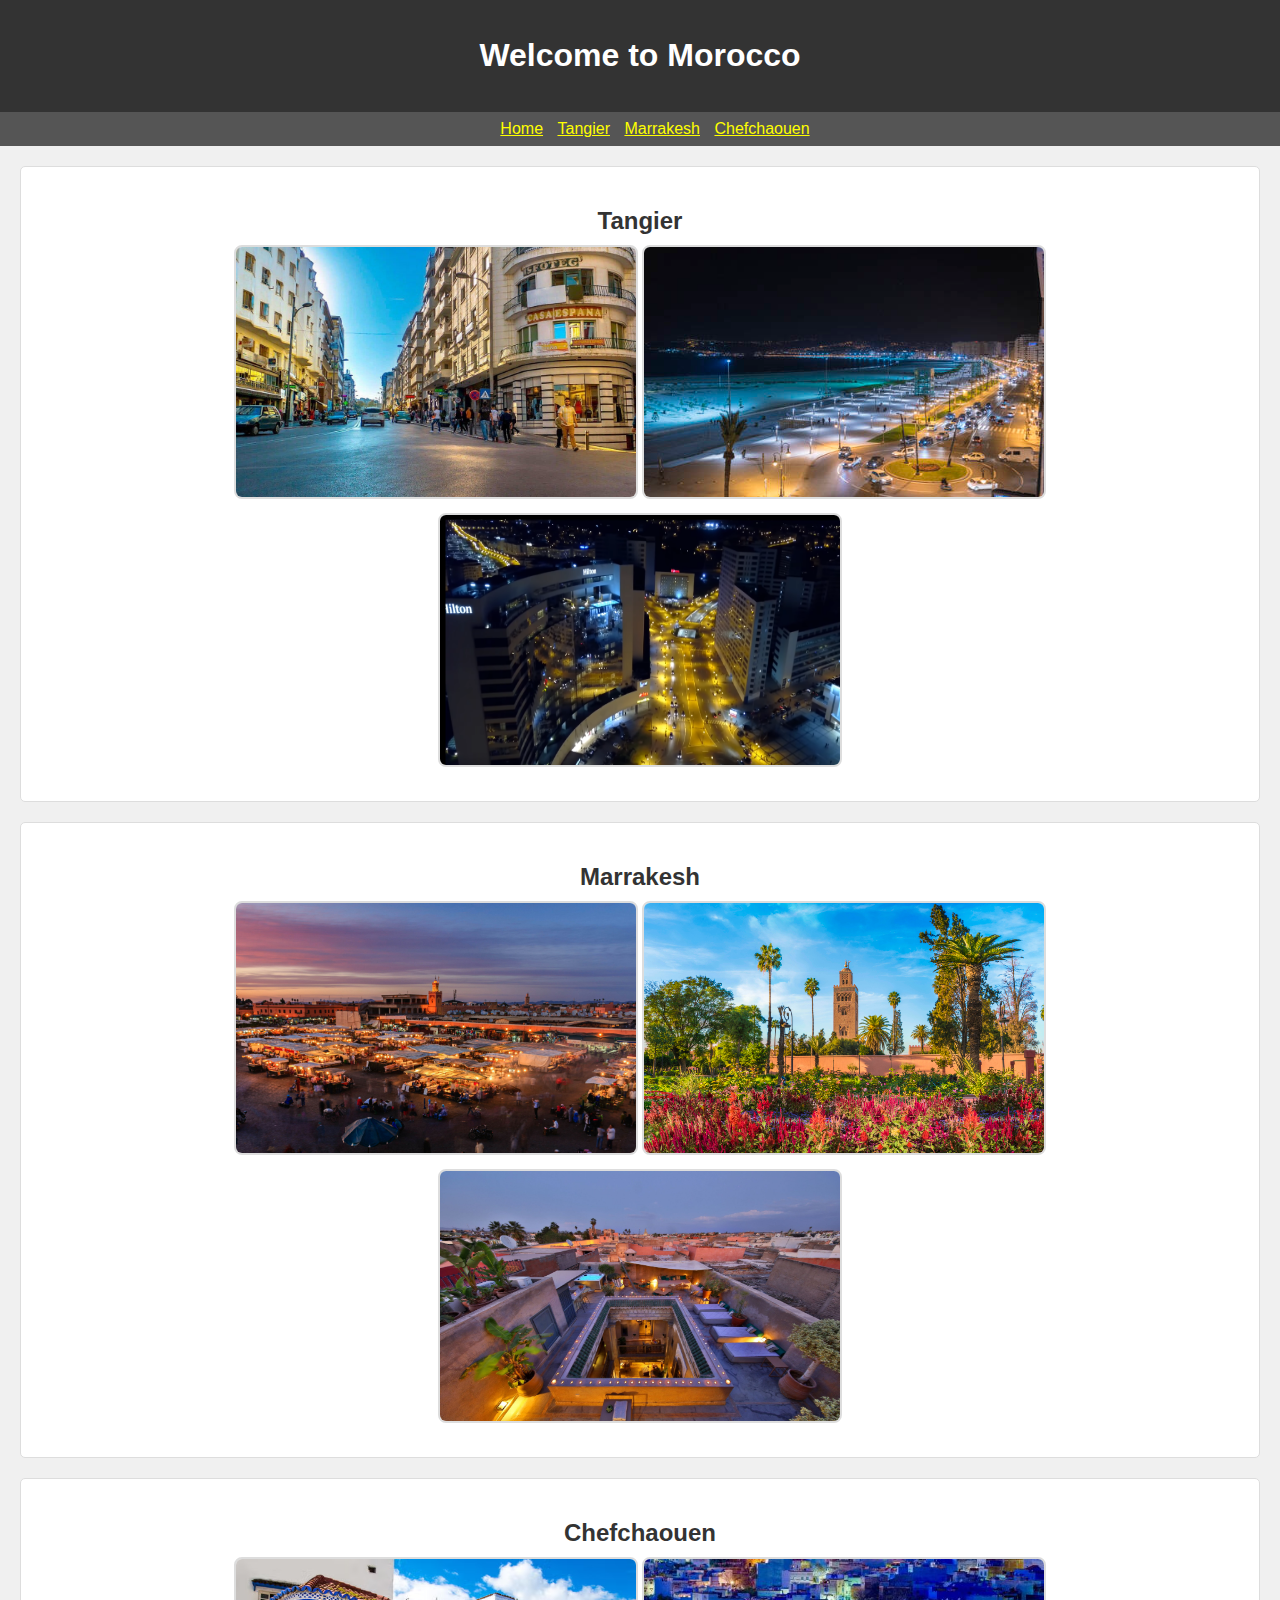
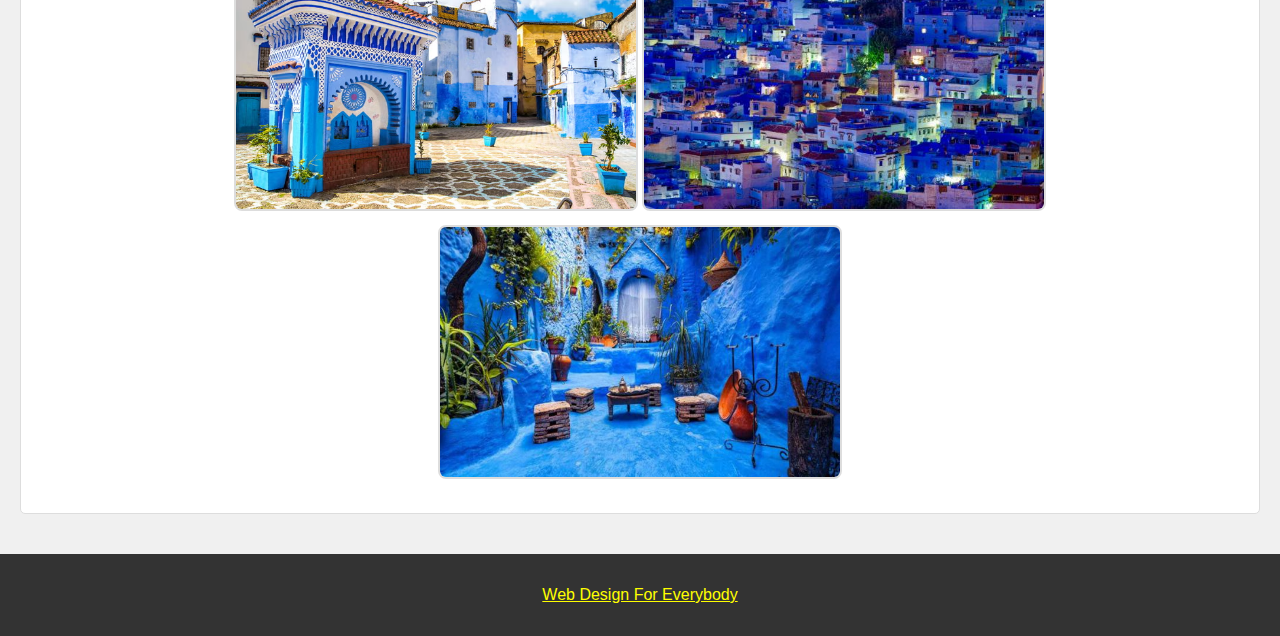
<file: Introduction_to_CSS3/Week_4/index.html>
<!doctype html>
<html lang="en">
  <head>
    <meta charset="UTF-8" />
    <meta name="viewport" content="width=device-width, initial-scale=1.0" />
    <title>Welcome to Morocco</title>
    <link rel="stylesheet" href="style.css" />
  </head>

  <body>
    <header>
      <h1>Welcome to Morocco</h1>
    </header>

    <nav>
      <ul>
        <li><a href="index.html">Home</a></li>
        <li><a href="tangier.html">Tangier</a></li>
        <li><a href="marrakesh.html">Marrakesh</a></li>
        <li><a href="chefchaouen.html">Chefchaouen</a></li>
      </ul>
    </nav>

    <main>
      <section id="section1">
        <h2>Tangier</h2>
        <img
          src="images\Medina-of-Tangier.jpg"
          alt="Medina of Tangier"
          width="400"
          height="250"
        />
        <img
          src="images/Marina-Bay.jpg"
          alt="Marina Bay"
          width="400"
          height="250"
        />
        <img
          src="images\Tanger-Railway.png"
          alt="Tangier Railway"
          width="400"
          height="250"
        />
      </section>

      <section id="section2">
        <h2>Marrakesh</h2>
        <img
          src="images\Jamaa-El-Fna.jpg"
          alt="Jamaa El Fna"
          width="400"
          height="250"
        />
        <img
          src="images/El-Koutoubia.jpeg"
          alt="El Koutoubia"
          width="400"
          height="250"
        />
        <img
          src="images/El-Ryad.jpg"
          alt="El Ryad"
          width="400"
          height="250"
        />
      </section>

      <section id="section3">
        <h2>Chefchaouen</h2>
        <img
          src="images/Blue-Yard.avif"
          alt="Blue Yard"
          width="400"
          height="250"
        />
        <img
          src="images/Blue-City.jpg"
          alt="Blue City"
          width="400"
          height="250"
        />
        <img
          src="images/Blue-Houses.jpg"
          alt="Blue Houses"
          width="400"
          height="250"
        />
      </section>
    </main>

    <footer>
      <p><a href="https://intro-webdesign.com/">Web Design For Everybody</a></p>
    </footer>
  </body>
</html>
</file>
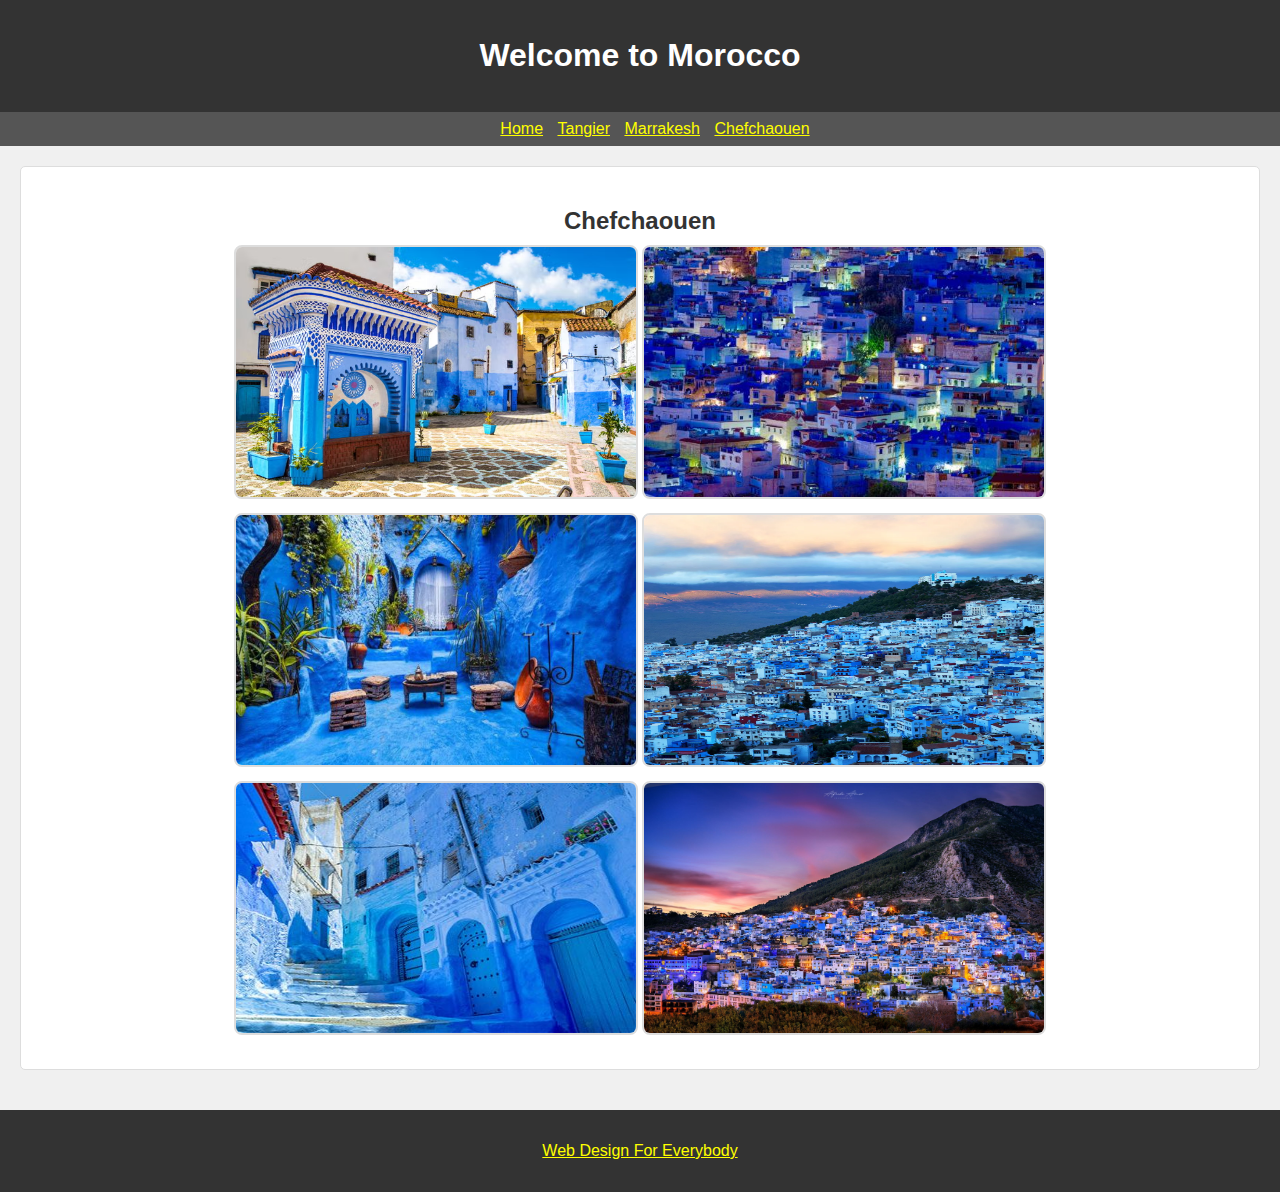
<file: Introduction_to_CSS3/Week_4/chefchaouen.html>
<!doctype html>
<html lang="en">
  <head>
    <meta charset="UTF-8" />
    <meta name="viewport" content="width=device-width, initial-scale=1.0" />
    <title>Welcome to Morocco</title>
    <link rel="stylesheet" href="style.css" />
  </head>

  <body>
    <header>
      <h1>Welcome to Morocco</h1>
    </header>

    <nav>
      <ul>
        <li><a href="index.html">Home</a></li>
        <li><a href="tangier.html">Tangier</a></li>
        <li><a href="marrakesh.html">Marrakesh</a></li>
        <li><a href="#section1">Chefchaouen</a></li>
      </ul>
    </nav>

    <main>
      <section id="section1">
        <h2>Chefchaouen</h2>
        <img
          src="images/Blue-Yard.avif"
          alt="Blue Yard"
          width="400"
          height="250"
        />
        <img
          src="images/Blue-City.jpg"
          alt="Blue City"
          width="400"
          height="250"
        />
        <img
          src="images/Blue-Houses.jpg"
          alt="Blue Houses"
          width="400"
          height="250"
        />
        <img
          src="images/Blue-Sky.webp"
          alt="Blue Sky"
          width="400"
          height="250"
        />
        <img
          src="images/Blue-Streets.jpg"
          alt="Blue Streets"
          width="400"
          height="250"
        />
        <img
          src="images/Blue-Night.jpg"
          alt="Blue Night"
          width="400"
          height="250"
        />
      </section>
    </main>

    <footer>
      <p><a href="https://intro-webdesign.com/">Web Design For Everybody</a></p>
    </footer>
  </body>
</html>
</file>
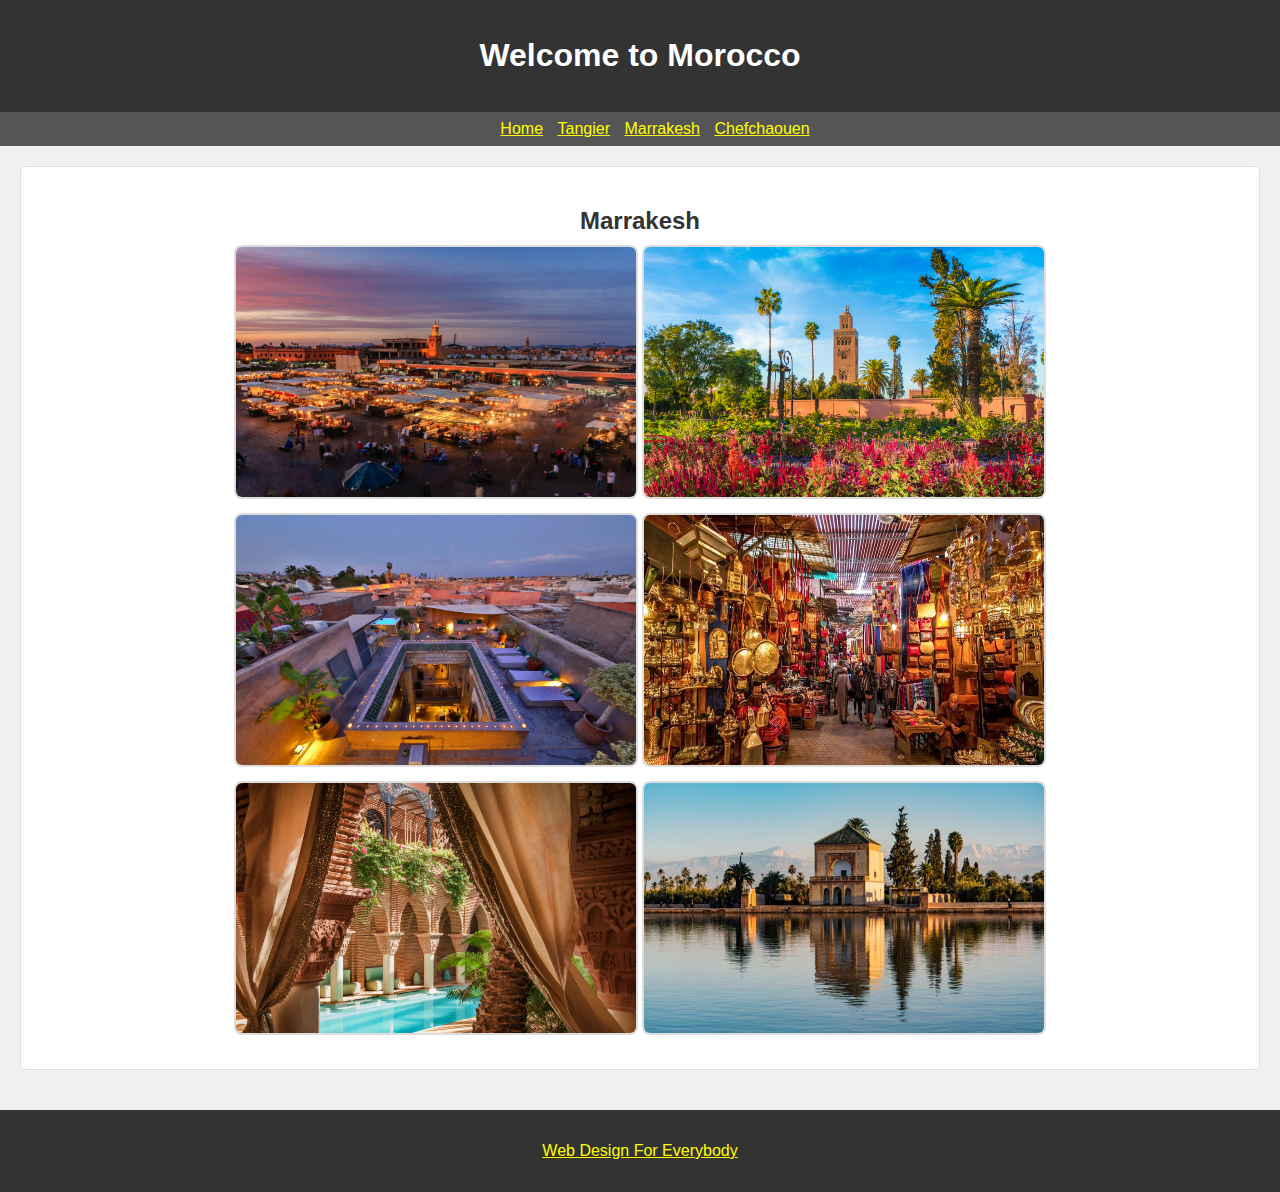
<file: Introduction_to_CSS3/Week_4/marrakesh.html>
<!doctype html>
<html lang="en">
  <head>
    <meta charset="UTF-8" />
    <meta name="viewport" content="width=device-width, initial-scale=1.0" />
    <title>Welcome to Morocco</title>
    <link rel="stylesheet" href="style.css" />
  </head>

  <body>
    <header>
      <h1>Welcome to Morocco</h1>
    </header>

    <nav>
      <ul>
        <li><a href="index.html">Home</a></li>
        <li><a href="tangier.html">Tangier</a></li>
        <li><a href="#section1">Marrakesh</a></li>
        <li><a href="chefchaouen.html">Chefchaouen</a></li>
      </ul>
    </nav>

    <main>
      <section id="section1">
        <h2>Marrakesh</h2>
        <img
          src="images\Jamaa-El-Fna.jpg"
          alt="Jamaa El Fna"
          width="400"
          height="250"
        />
        <img
          src="images\El-Koutoubia.jpeg"
          alt="El Koutoubia"
          width="400"
          height="250"
        />
        <img
          src="images/El-Ryad.jpg"
          alt="El Ryad"
          width="400"
          height="250"
        />
        <img
          src="images/Bazzar.jpg"
          alt="Bazzar"
          width="400"
          height="250"
        />
        <img
          src="images/Sultana-Riad.webp"
          alt="Sultana Riad"
          width="400"
          height="250"
        />
        <img
          src="images/Menara-Gardens.jpg"
          alt="Menara Gardens"
          width="400"
          height="250"
        />
      </section>
    </main>

    <footer>
      <p><a href="https://intro-webdesign.com/">Web Design For Everybody</a></p>
    </footer>
  </body>
</html>
</file>
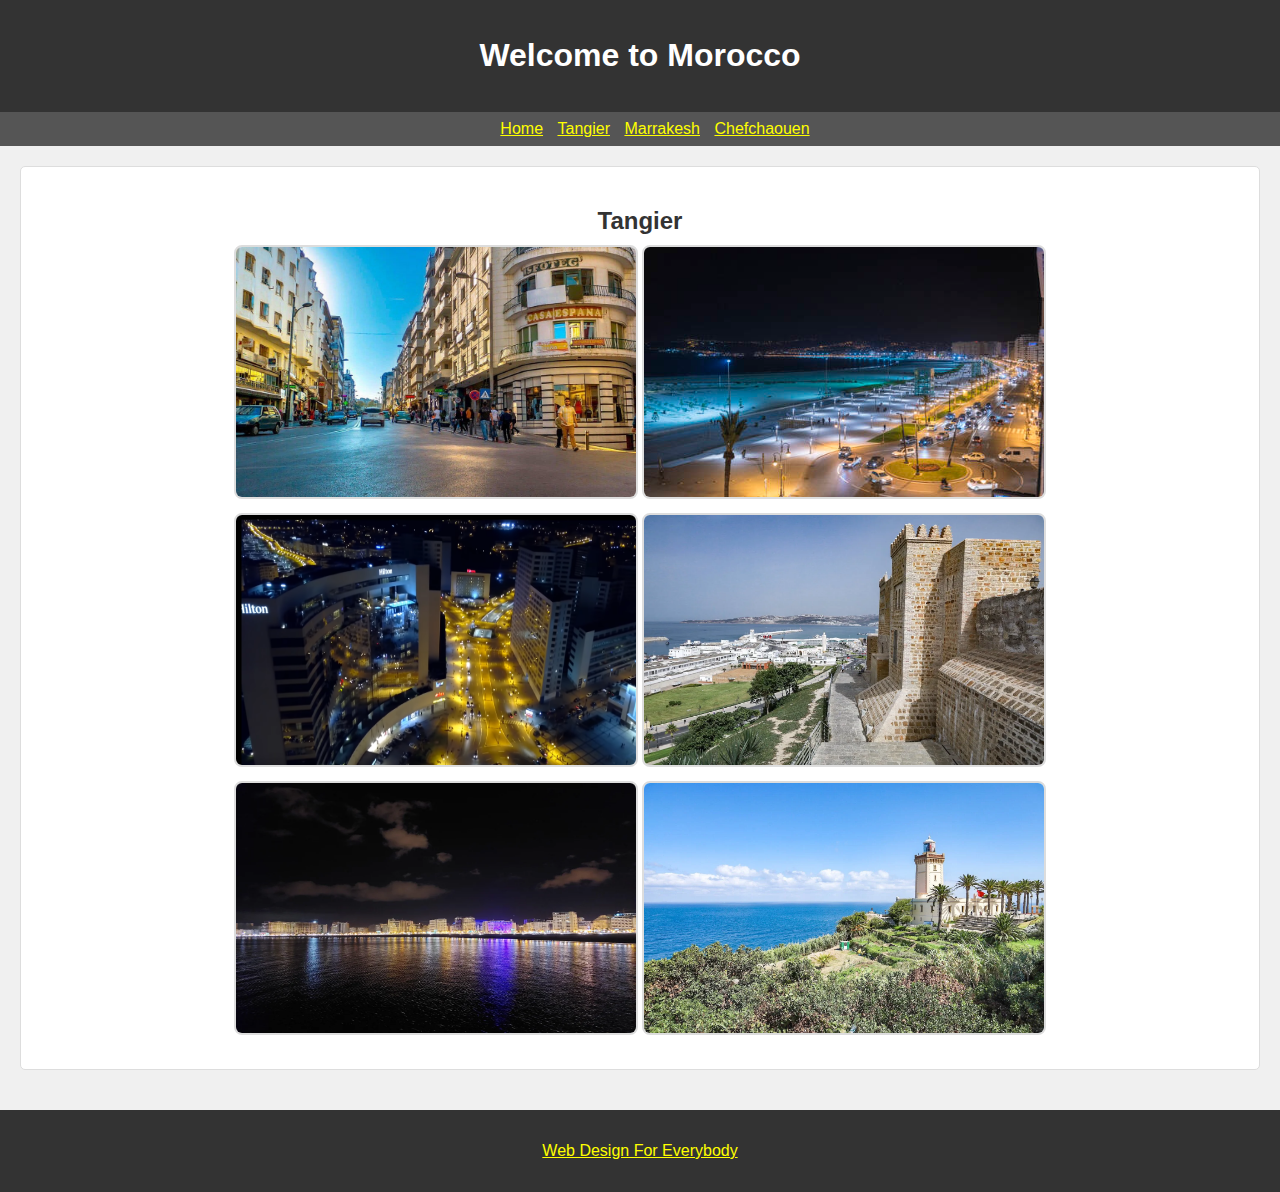
<file: Introduction_to_CSS3/Week_4/tangier.html>
<!doctype html>
<html lang="en">
  <head>
    <meta charset="UTF-8" />
    <meta name="viewport" content="width=device-width, initial-scale=1.0" />
    <title>Welcome to Morocco</title>
    <link rel="stylesheet" href="style.css" />
  </head>

  <body>
    <header>
      <h1>Welcome to Morocco</h1>
    </header>

    <nav>
      <ul>
        <li><a href="index.html">Home</a></li>
        <li><a href="#section1">Tangier</a></li>
        <li><a href="marrakesh.html">Marrakesh</a></li>
        <li><a href="chefchaouen.html">Chefchaouen</a></li>
      </ul>
    </nav>

    <main>
      <section id="section1">
        <h2>Tangier</h2>
        <img
          src="images\Medina-of-Tangier.jpg"
          alt="Medina of Tangier"
          width="400"
          height="250"
        />
        <img
          src="images\Marina-Bay.jpg"
          alt="Marina Bay"
          width="400"
          height="250"
        />
        <img
          src="images\Tanger-Railway.png"
          alt="Tangier Railway"
          width="400"
          height="250"
        />
        <img
          src="images\Bab-al-Bahr.webp"
          alt="Bab Al Bahr"
          width="400"
          height="250"
        />
        <img
          src="images\Marina-View.webp"
          alt="Marina View"
          width="400"
          height="250"
        />
        <img
          src="images\Cap-Spartel.webp"
          alt="Cap Spartel"
          width="400"
          height="250"
        />
      </section>
    </main>

    <footer>
      <p><a href="https://intro-webdesign.com/">Web Design For Everybody</a></p>
    </footer>
  </body>
</html>
</file>
<file: Introduction_to_CSS3/Week_4/style.css>
body {
  font-family: 'Arial', sans-serif;
  margin: 0;
  padding: 0;
  background-color: #f0f0f0;
}

header {
  background-color: #333;
  color: #fff;
  text-align: center;
  padding: 1em;
}

nav {
  background-color: #555;
  padding: 0.5em;
  text-align: center;
}

nav ul {
  list-style: none;
  margin: auto;
}

nav li {
  display: inline;
  margin-right: 10px;
}

a {
  color: yellow;
}

a:visited {
  color: yellow;
}


main {
  padding: 20px;
}

h2 {
  color: #333;
  margin-top: 20px;
  margin-bottom: 10px;
  font-size: 1.5em;
}

section {
  background-color: #fff;
  padding: 20px;
  margin-bottom: 20px;
  border: 1px solid #ddd;
  border-radius: 5px;
  text-align: center;
}

img {
  margin: 0 auto;
  border: 2px solid #ddd;
  border-radius: 8px;
  margin-bottom: 10px;
  transition: transform 300ms;
}

img:hover {
  transform: scale(1.3);
}

footer {
  background-color: #333;
  color: #fff;
  text-align: center;
  padding: 1em;
}
</file>
